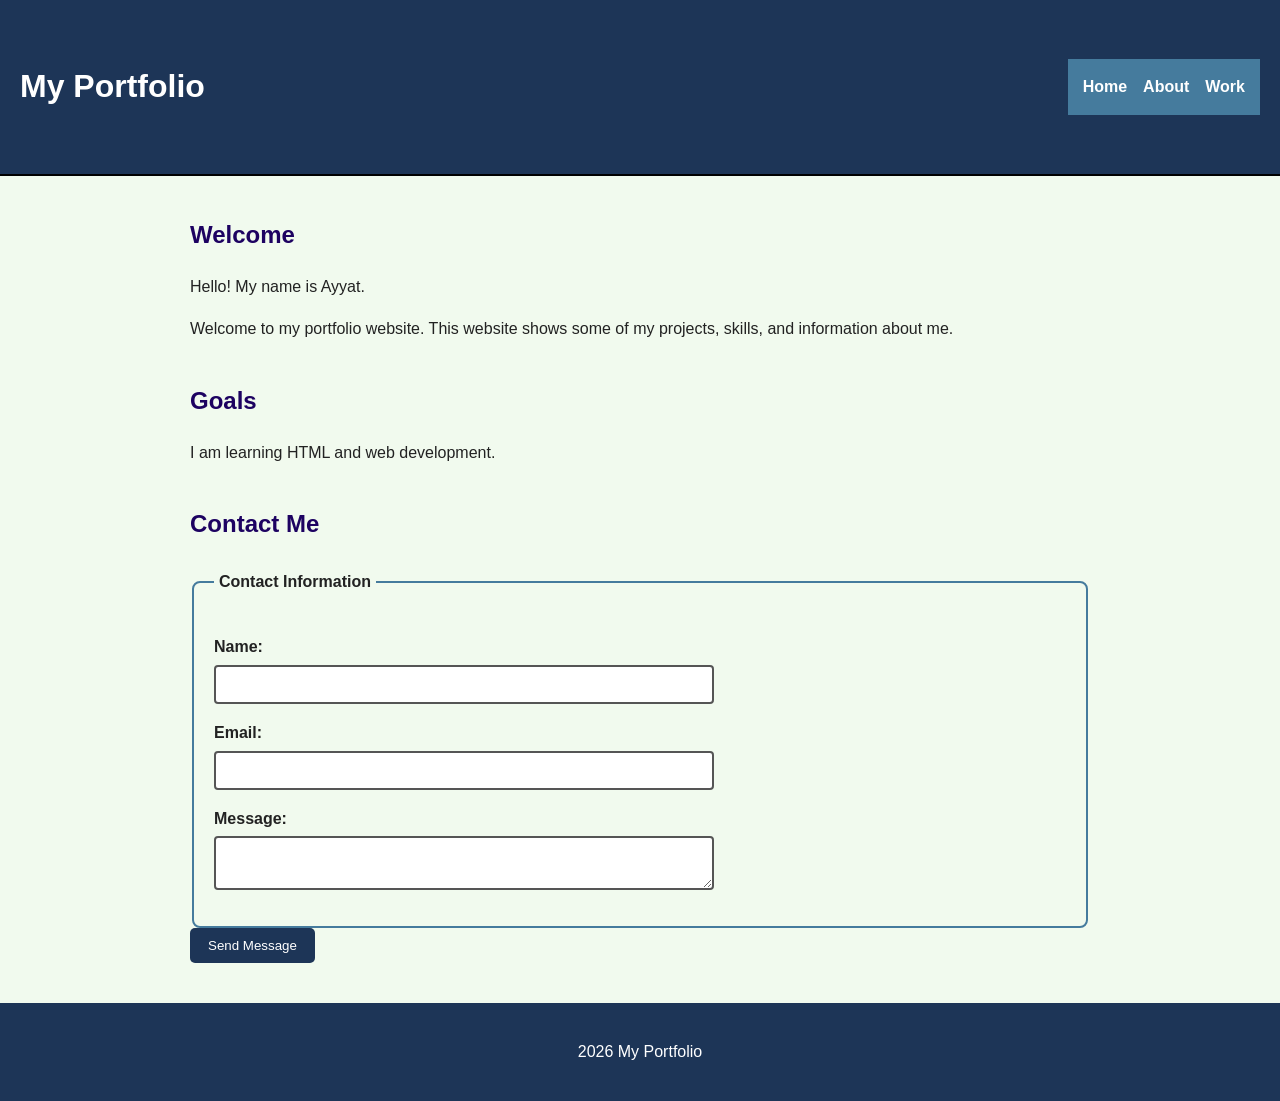
<file: index.html>
<!DOCTYPE html>
<html lang="en">

<head>
    <meta charset="UTF-8">
    <meta http-equiv="X-UA-Compatible" content="IE=edge">
    <meta name="viewport" content="width=device-width, initial-scale=1.0">
    <title>Ayyats Portfolio</title>
    <link rel="stylesheet" href="style.css">
    <!----Font awesome cdn font icon css -->
    <link rel="stylesheet" href="https://cdnjs.cloudflare.com/ajax/libs/font-awesome/6.2.1/css/all.min.css">
</head>
<body>
    <header>
        <h1>My Portfolio</h1>
        <nav>
            <a href="index.html">Home</a>
            <a href="about.html">About</a>
            <a href="work.html">Work</a>
        </nav>
    </header>
    <main>
        <section>
            <H2>Welcome</H2>
            <p>Hello! My name is Ayyat.</p>
            <p> Welcome to my portfolio website. This website shows
                some of my projects, skills, and information about me.</p>
        </section>

        <section>
            <H2>Goals</H2>
            <p>I am learning HTML and web development.</p>
        </section>
        <section>
    <h2>Contact Me</h2>

    <form id="contactForm">

        <fieldset>
            <legend>Contact Information</legend>

            <div>
                <label for="name">Name:</label>
                <input 
                    type="text" 
                    id="name" 
                    name="name"
                    required
                    aria-describedby="nameError"
                >

                <p id="nameError" class="error"></p>
            </div>

            <div>
                <label for="email">Email:</label>
                <input 
                    type="email" 
                    id="email" 
                    name="email"
                    required
                    aria-describedby="emailError"
                >

                <p id="emailError" class="error"></p>
            </div>

            <div>
                <label for="message">Message:</label>
                <textarea 
                    id="message" 
                    name="message"
                    required
                    aria-describedby="messageError"
                ></textarea>

                <p id="messageError" class="error"></p>
            </div>

        </fieldset>

        <button type="submit">Send Message</button>

    </form>
</section>
    </main>

    <footer>
        <p>2026 My Portfolio</p>
    </footer>
    <script src="script.js"></script>
</body>

</html>
</file>
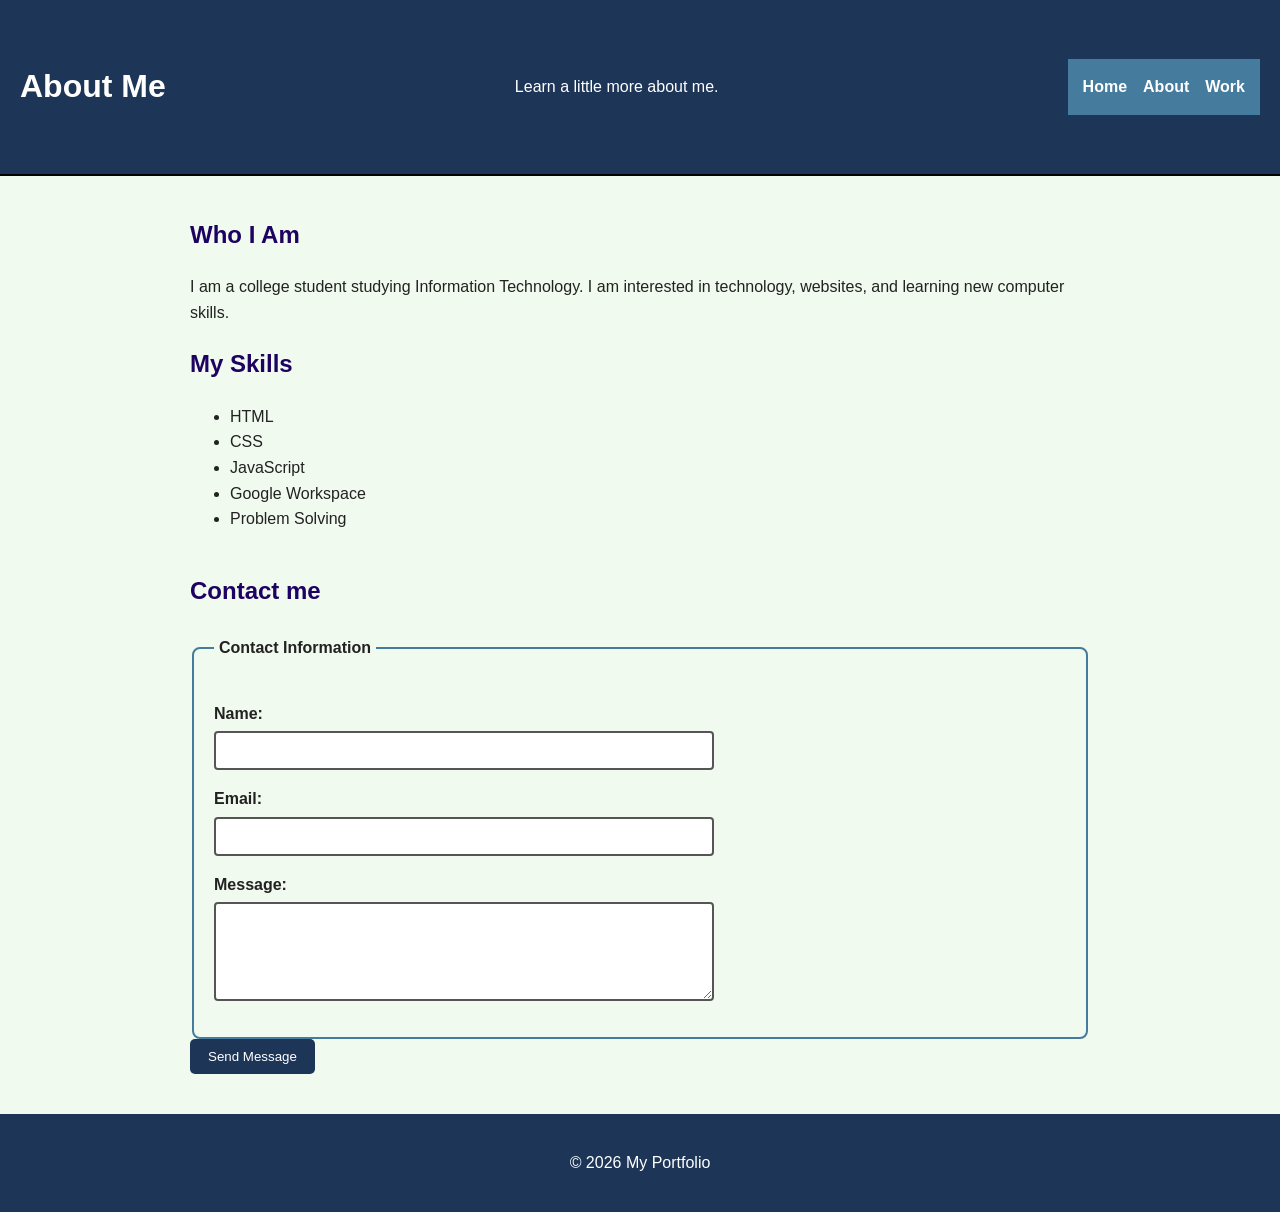
<file: about.html>
<!DOCTYPE html>
<html lang="en">

<head>
    <link rel="stylesheet" href="style.css">
    <meta charset="UTF-8">
    <meta name="viewport" content="width=device-width, initial-scale=1.0">
    <title>About Me - My portfolio</title>
</head>

<body>
    <header>
        <h1>About Me</h1>
        <p>Learn a little more about me.</p>
        <nav>
            <a href="index.html">Home</a>
            <a href="about.html">About</a>
            <a href="work.html">Work</a>
        </nav>
    </header>
    <main>
        <section>
            <h2>Who I Am</h2>
            <p>
               I am a college student studying Information Technology.
                I am interested in technology, websites, and learning
                new computer skills. 
            </p>
            <h2>My Skills</h2>
            <ul>
                 <li>HTML</li>
                <li>CSS</li>
                <li>JavaScript</li>
                <li>Google Workspace</li>
                <li>Problem Solving</li>
            </ul>
        </section>

        <section>
            <h2>Contact me</h2>
            <form id="contactform">
                <fieldset>

                    <legend>Contact Information</legend>

                    <label for="name">Name:</label>

                    <input
                        type="text"
                        id="name"
                        name="name"
                        required
                        aria-describedby="nameError"
                    >

                    <p id="nameError" class="error"></p>


                    <label for="email">Email:</label>

                    <input
                        type="email"
                        id="email"
                        name="email"
                        required
                        aria-describedby="emailError"
                    >

                    <p id="emailError" class="error"></p>


                    <label for="message">Message:</label>

                    <textarea
                        id="message"
                        name="message"
                        rows="5"
                        required
                        aria-describedby="messageError"
                    ></textarea>

                    <p id="messageError" class="error"></p>

                </fieldset>
                <button type="submit">Send Message</button>
            </form>
        </section>
    </main>
<footer>
        <p>&copy; 2026 My Portfolio</p>
    </footer>

    <script src="script.js"></script>



</body>

</html>
</file>
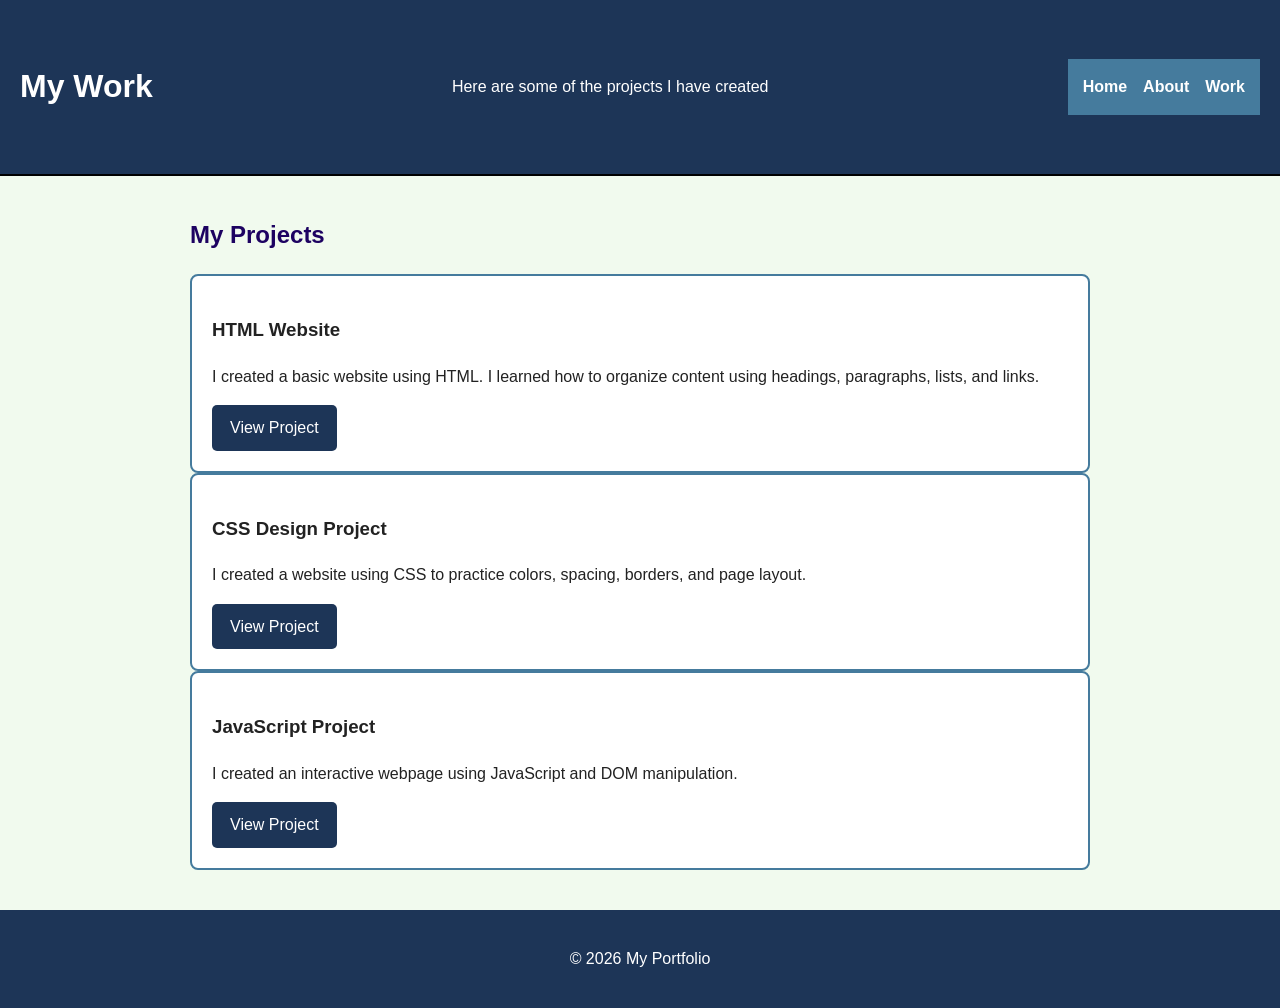
<file: work.html>
<!DOCTYPE html>
<html lang="en">

<head>
    <link rel="stylesheet" href="style.css">
    <meta charset="UTF-8">
    <meta name="viewport" content="width=device-width, initial-scale=1.0">
    <title>My Work - My Portfolio</title>
</head>

<body>
    <header>
        <h1>My Work</h1>
        <p>Here are some of the projects I have created</p>
        <nav>
            <a href="index.html">Home</a>
            <a href="about.html">About</a>
            <a href="work.html">Work</a>
        </nav>
    </header>
    <main>
        <section>
            <h2>My Projects</h2>
            <article class="project-card">
                 <h3>HTML Website</h3>

                <p>
                    I created a basic website using HTML.
                    I learned how to organize content using headings,
                    paragraphs, lists, and links.
                </p>

                <a class="button" href="#">View Project</a>
            </article>
            <article class="project-card">

                <h3>CSS Design Project</h3>
                <p>
                    I created a website using CSS to practice colors,
                    spacing, borders, and page layout.
                </p>

                <a class="button" href="#">View Project</a>

            </article>
            <article class="project-card">

                <h3>JavaScript Project</h3>

                <p>
                    I created an interactive webpage using JavaScript
                    and DOM manipulation.
                </p>

                <a class="button" href="#">View Project</a>

            </article>
        </section>
    </main>
<footer>
        <p>&copy; 2026 My Portfolio</p>
    </footer>



</body>

</html>
</file>
<file: style.css>
h2{
    color:rgb(29, 2, 97);
}
nav {
    background-color: var(--secondary-color);
    padding: 15px;
}
nav{
    display:flex;
    gap:1rem;
    justify-content: flex-end;
}
header {
    background-color: var(--primary-color);
    color: var(--white);
    padding: 30px;
    text-align: center;
}
header{
    display:flex;
    gap:1rem;
    align-items: center;
    justify-content: space-between;
    border-bottom:2px solid black ;
}
nav a{
    text-decoration: none;
    color:black;
    font-weight: bold;
}
body {
    background-color: #ffffff;
    color: #222222;
}
body {
    background-color: var(--background-color);
    color: var(--text-color);
    font-family: Arial, sans-serif;
    margin: 0;
}
:root {
    --primary-color: #1d3557;
    --secondary-color: #457b9d;
    --background-color: #f1faee;
    --text-color: #222222;
    --white: #ffffff;
}
button,
.button {
    background-color: var(--primary-color);
    color: white;
    padding: 10px 20px;
    border: none;
    border-radius: 5px;
}
.error {
    color: #b00020;
    font-weight: bold;
    margin-top: 5px;
}
input,
textarea {
    display: block;
    width: 100%;
    max-width: 500px;
    padding: 10px;
    margin-top: 5px;
    margin-bottom: 15px;
    box-sizing: border-box;
}
:root {
    --primary-color: #1d3557;
    --secondary-color: #457b9d;
    --background-color: #f1faee;
    --text-color: #222222;
    --white: #ffffff;
    --error-color: #b00020;
}


/* Basic page design */

body {
    background-color: var(--background-color);
    color: var(--text-color);
    font-family: Arial, sans-serif;
    margin: 0;
    line-height: 1.6;
}


/* Header */

header {
    background-color: var(--primary-color);
    color: var(--white);
    text-align: center;
    padding: 40px 20px;
}


/* Navigation */

nav {
    background-color: var(--secondary-color);
    padding: 15px;
}

nav ul {
    list-style: none;
    display: flex;
    justify-content: center;
    gap: 30px;
    padding: 0;
    margin: 0;
}

nav a {
    color: var(--white);
    text-decoration: none;
    font-weight: bold;
}

nav a:hover,
nav a:focus {
    text-decoration: underline;
}


/* Main content */

main {
    max-width: 900px;
    margin: 40px auto;
    padding: 0 20px;
}


/* Sections */

section {
    margin-bottom: 40px;
}


/* Project cards */

.projects {
    display: flex;
    flex-wrap: wrap;
    gap: 20px;
}

.project-card {
    background-color: var(--white);
    border: 2px solid var(--secondary-color);
    border-radius: 8px;
    padding: 20px;
    flex: 1 1 250px;
}


/* Buttons */

.button,
button {
    background-color: var(--primary-color);
    color: var(--white);
    padding: 10px 18px;
    border: none;
    border-radius: 5px;
    text-decoration: none;
    display: inline-block;
    cursor: pointer;
}

.button:hover,
.button:focus,
button:hover,
button:focus {
    background-color: var(--secondary-color);
}


/* Form */

fieldset {
    border: 2px solid var(--secondary-color);
    padding: 20px;
    border-radius: 8px;
}

legend {
    font-weight: bold;
    padding: 5px;
}

label {
    display: block;
    margin-top: 15px;
    font-weight: bold;
}

input,
textarea {
    display: block;
    width: 100%;
    max-width: 500px;
    padding: 10px;
    margin-top: 5px;
    box-sizing: border-box;
    border: 2px solid #555555;
    border-radius: 4px;
}


/* Error messages */

.error {
    color: var(--error-color);
    font-weight: bold;
}


/* Footer */

footer {
    background-color: var(--primary-color);
    color: var(--white);
    text-align: center;
    padding: 20px;
}
</file>
